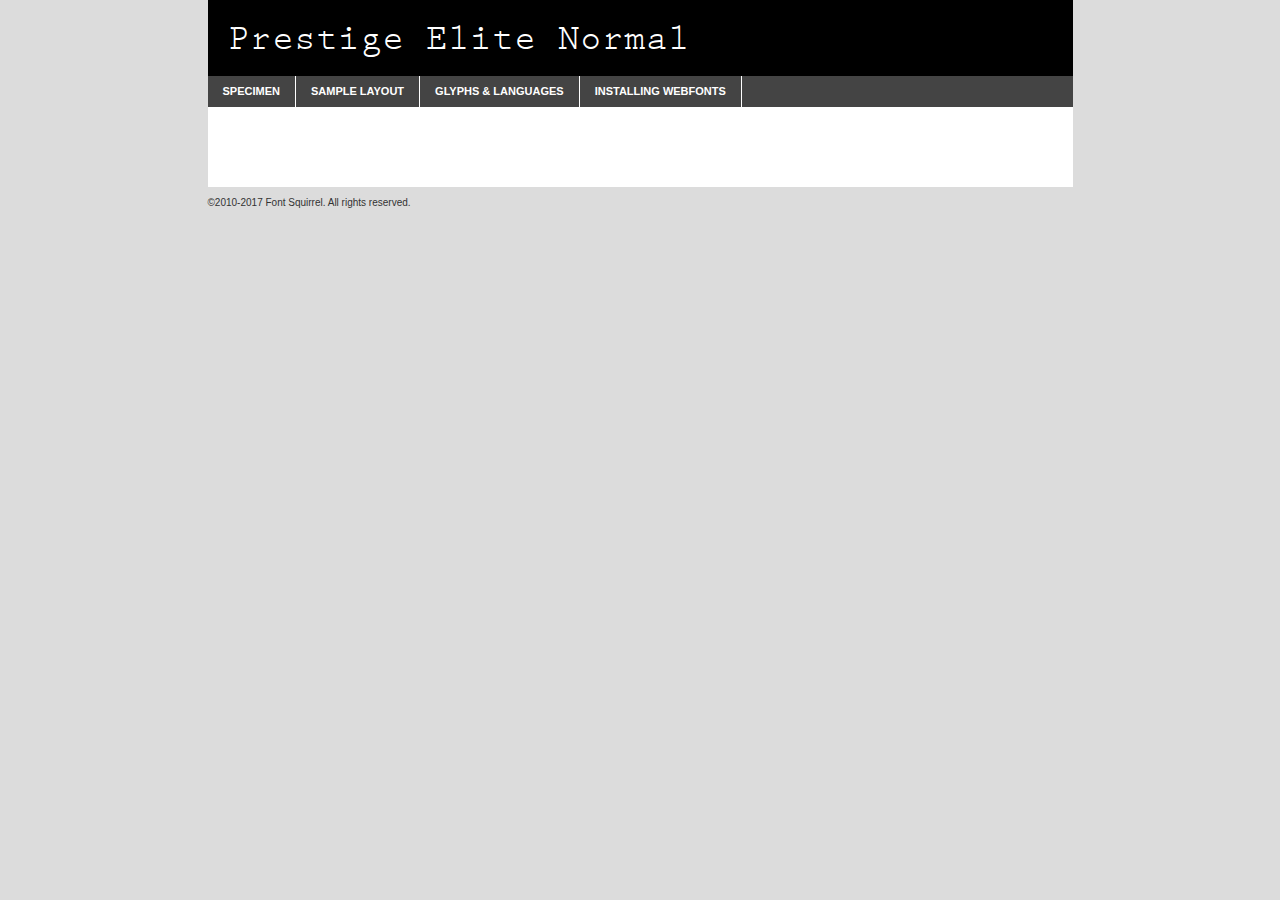
<file: fonts/prestige-demo.html>
<!DOCTYPE html PUBLIC "-//W3C//DTD XHTML 1.0 Transitional//EN"
	"http://www.w3.org/TR/xhtml1/DTD/xhtml1-transitional.dtd">

<html xmlns="http://www.w3.org/1999/xhtml" xml:lang="en" lang="en">
<head>
	<meta http-equiv="Content-Type" content="text/html; charset=utf-8" />
	<script src="http://ajax.googleapis.com/ajax/libs/jquery/1.7.2/jquery.min.js" type="text/javascript" charset="utf-8"></script>
	<script type="text/javascript">
	(function($){$.fn.easyTabs=function(option){var param=jQuery.extend({fadeSpeed:"fast",defaultContent:1,activeClass:'active'},option);$(this).each(function(){var thisId="#"+this.id;if(param.defaultContent==''){param.defaultContent=1;}
	if(typeof param.defaultContent=="number")
	{var defaultTab=$(thisId+" .tabs li:eq("+(param.defaultContent-1)+") a").attr('href').substr(1);}else{var defaultTab=param.defaultContent;}
	$(thisId+" .tabs li a").each(function(){var tabToHide=$(this).attr('href').substr(1);$("#"+tabToHide).addClass('easytabs-tab-content');});hideAll();changeContent(defaultTab);function hideAll(){$(thisId+" .easytabs-tab-content").hide();}
	function changeContent(tabId){hideAll();$(thisId+" .tabs li").removeClass(param.activeClass);$(thisId+" .tabs li a[href=#"+tabId+"]").closest('li').addClass(param.activeClass);if(param.fadeSpeed!="none")
	{$(thisId+" #"+tabId).fadeIn(param.fadeSpeed);}else{$(thisId+" #"+tabId).show();}}
	$(thisId+" .tabs li").click(function(){var tabId=$(this).find('a').attr('href').substr(1);changeContent(tabId);return false;});});}})(jQuery);
	</script>
	<link rel="stylesheet" href="specimen_files/specimen_stylesheet.css" type="text/css" charset="utf-8" />
	<link rel="stylesheet" href="stylesheet.css" type="text/css" charset="utf-8" />

	<style type="text/css">
					body{
				font-family: 'prestige_elitenormal';
							}
		</style>

	<title>Prestige Elite Normal Specimen</title>
	
	
	<script type="text/javascript" charset="utf-8">
		$(document).ready(function() {
			$('#container').easyTabs({defaultContent:1});
		});
	</script>
</head>

<body>
<div id="container">
	<div id="header">
		Prestige Elite Normal	</div>
	<ul class="tabs">
		<li><a href="#specimen">Specimen</a></li>
		<li><a href="#layout">Sample Layout</a></li>
				<li><a href="#glyphs">Glyphs &amp; Languages</a></li>
		<li><a href="#installing">Installing Webfonts</a></li>
		
	</ul>
	
	<div id="main_content">

		
			<div id="specimen">
		
				<div class="section">
					<div class="grid12 firstcol">
						<div class="huge">AaBb</div>
					</div>
				</div>
		
				<div class="section">
					<div class="glyph_range">A&#x200B;B&#x200b;C&#x200b;D&#x200b;E&#x200b;F&#x200b;G&#x200b;H&#x200b;I&#x200b;J&#x200b;K&#x200b;L&#x200b;M&#x200b;N&#x200b;O&#x200b;P&#x200b;Q&#x200b;R&#x200b;S&#x200b;T&#x200b;U&#x200b;V&#x200b;W&#x200b;X&#x200b;Y&#x200b;Z&#x200b;a&#x200b;b&#x200b;c&#x200b;d&#x200b;e&#x200b;f&#x200b;g&#x200b;h&#x200b;i&#x200b;j&#x200b;k&#x200b;l&#x200b;m&#x200b;n&#x200b;o&#x200b;p&#x200b;q&#x200b;r&#x200b;s&#x200b;t&#x200b;u&#x200b;v&#x200b;w&#x200b;x&#x200b;y&#x200b;z&#x200b;1&#x200b;2&#x200b;3&#x200b;4&#x200b;5&#x200b;6&#x200b;7&#x200b;8&#x200b;9&#x200b;0&#x200b;&amp;&#x200b;.&#x200b;,&#x200b;?&#x200b;!&#x200b;&#64;&#x200b;(&#x200b;)&#x200b;#&#x200b;$&#x200b;%&#x200b;*&#x200b;+&#x200b;-&#x200b;=&#x200b;:&#x200b;;</div>
				</div>
				<div class="section">
					<div class="grid12 firstcol">
						<table class="sample_table">
							<tr><td>10</td><td class="size10">abcdefghijklmnopqrstuvwxyzABCDEFGHIJKLMNOPQRSTUVWXYZ0123456789abcdefghijklmnopqrstuvwxyzABCDEFGHIJKLMNOPQRSTUVWXYZ0123456789abcdefghijklmnopqrstuvwxyzABCDEFGHIJKLMNOPQRSTUVWXYZ</td></tr>
							<tr><td>11</td><td class="size11">abcdefghijklmnopqrstuvwxyzABCDEFGHIJKLMNOPQRSTUVWXYZ0123456789abcdefghijklmnopqrstuvwxyzABCDEFGHIJKLMNOPQRSTUVWXYZ0123456789abcdefghijklmnopqrstuvwxyzABCDEFGHIJKLMNOPQRSTUVWXYZ</td></tr>
							<tr><td>12</td><td class="size12">abcdefghijklmnopqrstuvwxyzABCDEFGHIJKLMNOPQRSTUVWXYZ0123456789abcdefghijklmnopqrstuvwxyzABCDEFGHIJKLMNOPQRSTUVWXYZ0123456789abcdefghijklmnopqrstuvwxyzABCDEFGHIJKLMNOPQRSTUVWXYZ</td></tr>
							<tr><td>13</td><td class="size13">abcdefghijklmnopqrstuvwxyzABCDEFGHIJKLMNOPQRSTUVWXYZ0123456789abcdefghijklmnopqrstuvwxyzABCDEFGHIJKLMNOPQRSTUVWXYZ0123456789abcdefghijklmnopqrstuvwxyzABCDEFGHIJKLMNOPQRSTUVWXYZ</td></tr>
							<tr><td>14</td><td class="size14">abcdefghijklmnopqrstuvwxyzABCDEFGHIJKLMNOPQRSTUVWXYZ0123456789abcdefghijklmnopqrstuvwxyzABCDEFGHIJKLMNOPQRSTUVWXYZ0123456789abcdefghijklmnopqrstuvwxyzABCDEFGHIJKLMNOPQRSTUVWXYZ</td></tr>
							<tr><td>16</td><td class="size16">abcdefghijklmnopqrstuvwxyzABCDEFGHIJKLMNOPQRSTUVWXYZ0123456789abcdefghijklmnopqrstuvwxyzABCDEFGHIJKLMNOPQRSTUVWXYZ</td></tr>
							<tr><td>18</td><td class="size18">abcdefghijklmnopqrstuvwxyzABCDEFGHIJKLMNOPQRSTUVWXYZ0123456789abcdefghijklmnopqrstuvwxyzABCDEFGHIJKLMNOPQRSTUVWXYZ</td></tr>
							<tr><td>20</td><td class="size20">abcdefghijklmnopqrstuvwxyzABCDEFGHIJKLMNOPQRSTUVWXYZ0123456789abcdefghijklmnopqrstuvwxyzABCDEFGHIJKLMNOPQRSTUVWXYZ</td></tr>
							<tr><td>24</td><td class="size24">abcdefghijklmnopqrstuvwxyzABCDEFGHIJKLMNOPQRSTUVWXYZ0123456789abcdefghijklmnopqrstuvwxyzABCDEFGHIJKLMNOPQRSTUVWXYZ</td></tr>
							<tr><td>30</td><td class="size30">abcdefghijklmnopqrstuvwxyzABCDEFGHIJKLMNOPQRSTUVWXYZ0123456789abcdefghijklmnopqrstuvwxyzABCDEFGHIJKLMNOPQRSTUVWXYZ</td></tr>
							<tr><td>36</td><td class="size36">abcdefghijklmnopqrstuvwxyzABCDEFGHIJKLMNOPQRSTUVWXYZ0123456789abcdefghijklmnopqrstuvwxyzABCDEFGHIJKLMNOPQRSTUVWXYZ</td></tr>
							<tr><td>48</td><td class="size48">abcdefghijklmnopqrstuvwxyzABCDEFGHIJKLMNOPQRSTUVWXYZ0123456789abcdefghijklmnopqrstuvwxyzABCDEFGHIJKLMNOPQRSTUVWXYZ</td></tr>
							<tr><td>60</td><td class="size60">abcdefghijklmnopqrstuvwxyzABCDEFGHIJKLMNOPQRSTUVWXYZ0123456789abcdefghijklmnopqrstuvwxyzABCDEFGHIJKLMNOPQRSTUVWXYZ</td></tr>
							<tr><td>72</td><td class="size72">abcdefghijklmnopqrstuvwxyzABCDEFGHIJKLMNOPQRSTUVWXYZ0123456789abcdefghijklmnopqrstuvwxyzABCDEFGHIJKLMNOPQRSTUVWXYZ</td></tr>
							<tr><td>90</td><td class="size90">abcdefghijklmnopqrstuvwxyzABCDEFGHIJKLMNOPQRSTUVWXYZ0123456789abcdefghijklmnopqrstuvwxyzABCDEFGHIJKLMNOPQRSTUVWXYZ</td></tr>
						</table>
				
					</div>
			
				</div>
		
		
		
								<div class="section" id="bodycomparison">


										<div id="xheight">
				<div class="fontbody">&#x25FC;&#x25FC;&#x25FC;&#x25FC;&#x25FC;&#x25FC;&#x25FC;&#x25FC;&#x25FC;&#x25FC;&#x25FC;&#x25FC;&#x25FC;&#x25FC;&#x25FC;&#x25FC;&#x25FC;&#x25FC;&#x25FC;&#x25FC;&#x25FC;&#x25FC;&#x25FC;&#x25FC;&#x25FC;&#x25FC;&#x25FC;&#x25FC;&#x25FC;&#x25FC;&#x25FC;&#x25FC;&#x25FC;&#x25FC;&#x25FC;&#x25FC;&#x25FC;&#x25FC;&#x25FC;&#x25FC;&#x25FC;&#x25FC;&#x25FC;&#x25FC;&#x25FC;&#x25FC;&#x25FC;&#x25FC;&#x25FC;&#x25FC;&#x25FC;&#x25FC;&#x25FC;&#x25FC;&#x25FC;&#x25FC;&#x25FC;&#x25FC;&#x25FC;&#x25FC;&#x25FC;&#x25FC;&#x25FC;&#x25FC;&#x25FC;&#x25FC;&#x25FC;&#x25FC;&#x25FC;&#x25FC;&#x25FC;&#x25FC;&#x25FC;&#x25FC;&#x25FC;&#x25FC;&#x25FC;&#x25FC;&#x25FC;&#x25FC;&#x25FC;&#x25FC;&#x25FC;&#x25FC;&#x25FC;&#x25FC;&#x25FC;&#x25FC;&#x25FC;&#x25FC;&#x25FC;&#x25FC;&#x25FC;&#x25FC;&#x25FC;&#x25FC;&#x25FC;&#x25FC;&#x25FC;body</div><div class="arialbody">body</div><div class="verdanabody">body</div><div class="georgiabody">body</div></div>
										<div class="fontbody" style="z-index:1">
											body<span>Prestige Elite Normal</span>
										</div>
										<div class="arialbody" style="z-index:1">
											body<span>Arial</span>
										</div>
										<div class="verdanabody" style="z-index:1">
											body<span>Verdana</span>
										</div>
										<div class="georgiabody" style="z-index:1">
											body<span>Georgia</span>
										</div>



								</div>
		
		
				<div class="section psample psample_row1" id="">
					
					<div class="grid2 firstcol">
						<p class="size10"><span>10.</span>Aenean lacinia bibendum nulla sed consectetur. Fusce dapibus, tellus ac cursus commodo, tortor mauris condimentum nibh, ut fermentum massa justo sit amet risus. Nullam id dolor id nibh ultricies vehicula ut id elit. Cum sociis natoque penatibus et magnis dis parturient montes, nascetur ridiculus mus. Nulla vitae elit libero, a pharetra augue.</p>
			
					</div>
					<div class="grid3">
						<p class="size11"><span>11.</span>Aenean lacinia bibendum nulla sed consectetur. Fusce dapibus, tellus ac cursus commodo, tortor mauris condimentum nibh, ut fermentum massa justo sit amet risus. Nullam id dolor id nibh ultricies vehicula ut id elit. Cum sociis natoque penatibus et magnis dis parturient montes, nascetur ridiculus mus. Nulla vitae elit libero, a pharetra augue.</p>
			
					</div>
					<div class="grid3">
						<p class="size12"><span>12.</span>Aenean lacinia bibendum nulla sed consectetur. Fusce dapibus, tellus ac cursus commodo, tortor mauris condimentum nibh, ut fermentum massa justo sit amet risus. Nullam id dolor id nibh ultricies vehicula ut id elit. Cum sociis natoque penatibus et magnis dis parturient montes, nascetur ridiculus mus. Nulla vitae elit libero, a pharetra augue.</p>
			
					</div>
					<div class="grid4">
						<p class="size13"><span>13.</span>Aenean lacinia bibendum nulla sed consectetur. Fusce dapibus, tellus ac cursus commodo, tortor mauris condimentum nibh, ut fermentum massa justo sit amet risus. Nullam id dolor id nibh ultricies vehicula ut id elit. Cum sociis natoque penatibus et magnis dis parturient montes, nascetur ridiculus mus. Nulla vitae elit libero, a pharetra augue.</p>
			
					</div>
					<div class="white_blend"></div>
					
				</div>
				<div class="section psample psample_row2" id="">
					<div class="grid3 firstcol">
						<p class="size14"><span>14.</span>Aenean lacinia bibendum nulla sed consectetur. Fusce dapibus, tellus ac cursus commodo, tortor mauris condimentum nibh, ut fermentum massa justo sit amet risus. Nullam id dolor id nibh ultricies vehicula ut id elit. Cum sociis natoque penatibus et magnis dis parturient montes, nascetur ridiculus mus. Nulla vitae elit libero, a pharetra augue.</p>
			
					</div>
					<div class="grid4">
						<p class="size16"><span>16.</span>Aenean lacinia bibendum nulla sed consectetur. Fusce dapibus, tellus ac cursus commodo, tortor mauris condimentum nibh, ut fermentum massa justo sit amet risus. Nullam id dolor id nibh ultricies vehicula ut id elit. Cum sociis natoque penatibus et magnis dis parturient montes, nascetur ridiculus mus. Nulla vitae elit libero, a pharetra augue.</p>
			
					</div>
					<div class="grid5">
						<p class="size18"><span>18.</span>Aenean lacinia bibendum nulla sed consectetur. Fusce dapibus, tellus ac cursus commodo, tortor mauris condimentum nibh, ut fermentum massa justo sit amet risus. Nullam id dolor id nibh ultricies vehicula ut id elit. Cum sociis natoque penatibus et magnis dis parturient montes, nascetur ridiculus mus. Nulla vitae elit libero, a pharetra augue.</p>
			
					</div>

					<div class="white_blend"></div>

				</div>
				
				<div class="section psample psample_row3" id="">
					<div class="grid5 firstcol">
						<p class="size20"><span>20.</span>Aenean lacinia bibendum nulla sed consectetur. Fusce dapibus, tellus ac cursus commodo, tortor mauris condimentum nibh, ut fermentum massa justo sit amet risus. Nullam id dolor id nibh ultricies vehicula ut id elit. Cum sociis natoque penatibus et magnis dis parturient montes, nascetur ridiculus mus. Nulla vitae elit libero, a pharetra augue.</p>
					</div>
					<div class="grid7">
						<p class="size24"><span>24.</span>Aenean lacinia bibendum nulla sed consectetur. Fusce dapibus, tellus ac cursus commodo, tortor mauris condimentum nibh, ut fermentum massa justo sit amet risus. Nullam id dolor id nibh ultricies vehicula ut id elit. Cum sociis natoque penatibus et magnis dis parturient montes, nascetur ridiculus mus. Nulla vitae elit libero, a pharetra augue.</p>
					</div>
					
					<div class="white_blend"></div>
					
				</div>
				
				<div class="section psample psample_row4" id="">
					<div class="grid12 firstcol">
						<p class="size30"><span>30.</span>Aenean lacinia bibendum nulla sed consectetur. Fusce dapibus, tellus ac cursus commodo, tortor mauris condimentum nibh, ut fermentum massa justo sit amet risus. Nullam id dolor id nibh ultricies vehicula ut id elit. Cum sociis natoque penatibus et magnis dis parturient montes, nascetur ridiculus mus. Nulla vitae elit libero, a pharetra augue.</p>
					</div>
					<div class="white_blend"></div>
					
				</div>
				
				
				
				<div class="section psample psample_row1 fullreverse">
					<div class="grid2 firstcol">
						<p class="size10"><span>10.</span>Aenean lacinia bibendum nulla sed consectetur. Fusce dapibus, tellus ac cursus commodo, tortor mauris condimentum nibh, ut fermentum massa justo sit amet risus. Nullam id dolor id nibh ultricies vehicula ut id elit. Cum sociis natoque penatibus et magnis dis parturient montes, nascetur ridiculus mus. Nulla vitae elit libero, a pharetra augue.</p>
			
					</div>
					<div class="grid3">
						<p class="size11"><span>11.</span>Aenean lacinia bibendum nulla sed consectetur. Fusce dapibus, tellus ac cursus commodo, tortor mauris condimentum nibh, ut fermentum massa justo sit amet risus. Nullam id dolor id nibh ultricies vehicula ut id elit. Cum sociis natoque penatibus et magnis dis parturient montes, nascetur ridiculus mus. Nulla vitae elit libero, a pharetra augue.</p>
			
					</div>
					<div class="grid3">
						<p class="size12"><span>12.</span>Aenean lacinia bibendum nulla sed consectetur. Fusce dapibus, tellus ac cursus commodo, tortor mauris condimentum nibh, ut fermentum massa justo sit amet risus. Nullam id dolor id nibh ultricies vehicula ut id elit. Cum sociis natoque penatibus et magnis dis parturient montes, nascetur ridiculus mus. Nulla vitae elit libero, a pharetra augue.</p>
			
					</div>
					<div class="grid4">
						<p class="size13"><span>13.</span>Aenean lacinia bibendum nulla sed consectetur. Fusce dapibus, tellus ac cursus commodo, tortor mauris condimentum nibh, ut fermentum massa justo sit amet risus. Nullam id dolor id nibh ultricies vehicula ut id elit. Cum sociis natoque penatibus et magnis dis parturient montes, nascetur ridiculus mus. Nulla vitae elit libero, a pharetra augue.</p>
			
					</div>
					<div class="black_blend"></div>
					
				</div>
				
				<div class="section psample psample_row2 fullreverse">
					<div class="grid3 firstcol">
						<p class="size14"><span>14.</span>Aenean lacinia bibendum nulla sed consectetur. Fusce dapibus, tellus ac cursus commodo, tortor mauris condimentum nibh, ut fermentum massa justo sit amet risus. Nullam id dolor id nibh ultricies vehicula ut id elit. Cum sociis natoque penatibus et magnis dis parturient montes, nascetur ridiculus mus. Nulla vitae elit libero, a pharetra augue.</p>
			
					</div>
					<div class="grid4">
						<p class="size16"><span>16.</span>Aenean lacinia bibendum nulla sed consectetur. Fusce dapibus, tellus ac cursus commodo, tortor mauris condimentum nibh, ut fermentum massa justo sit amet risus. Nullam id dolor id nibh ultricies vehicula ut id elit. Cum sociis natoque penatibus et magnis dis parturient montes, nascetur ridiculus mus. Nulla vitae elit libero, a pharetra augue.</p>
			
					</div>
					<div class="grid5">
						<p class="size18"><span>18.</span>Aenean lacinia bibendum nulla sed consectetur. Fusce dapibus, tellus ac cursus commodo, tortor mauris condimentum nibh, ut fermentum massa justo sit amet risus. Nullam id dolor id nibh ultricies vehicula ut id elit. Cum sociis natoque penatibus et magnis dis parturient montes, nascetur ridiculus mus. Nulla vitae elit libero, a pharetra augue.</p>
			
					</div>
					<div class="black_blend"></div>

				</div>
				
				<div class="section psample fullreverse psample_row3" id="">
					<div class="grid5 firstcol">
						<p class="size20"><span>20.</span>Aenean lacinia bibendum nulla sed consectetur. Fusce dapibus, tellus ac cursus commodo, tortor mauris condimentum nibh, ut fermentum massa justo sit amet risus. Nullam id dolor id nibh ultricies vehicula ut id elit. Cum sociis natoque penatibus et magnis dis parturient montes, nascetur ridiculus mus. Nulla vitae elit libero, a pharetra augue.</p>
					</div>
					<div class="grid7">
						<p class="size24"><span>24.</span>Aenean lacinia bibendum nulla sed consectetur. Fusce dapibus, tellus ac cursus commodo, tortor mauris condimentum nibh, ut fermentum massa justo sit amet risus. Nullam id dolor id nibh ultricies vehicula ut id elit. Cum sociis natoque penatibus et magnis dis parturient montes, nascetur ridiculus mus. Nulla vitae elit libero, a pharetra augue.</p>
					</div>
					
					<div class="black_blend"></div>
					
				</div>
				
				<div class="section psample fullreverse psample_row4" id="" style="border-bottom: 20px #000 solid;">
					<div class="grid12 firstcol">
						<p class="size30"><span>30.</span>Aenean lacinia bibendum nulla sed consectetur. Fusce dapibus, tellus ac cursus commodo, tortor mauris condimentum nibh, ut fermentum massa justo sit amet risus. Nullam id dolor id nibh ultricies vehicula ut id elit. Cum sociis natoque penatibus et magnis dis parturient montes, nascetur ridiculus mus. Nulla vitae elit libero, a pharetra augue.</p>
					</div>
					<div class="black_blend"></div>
					
				</div>
				
				
				
				
			</div>
			
			<div id="layout">
				
				<div class="section">
					
					<div class="grid12 firstcol">
						<h1>Lorem Ipsum Dolor</h1>
						<h2>Etiam porta sem malesuada magna mollis euismod</h2>
						
						<p class="byline">By <a href="#link">Aenean Lacinia</a></p>
					</div>
				</div>
				<div class="section">
					<div class="grid8 firstcol">
						<p class="large">Donec sed odio dui. Morbi leo risus, porta ac consectetur ac, vestibulum at eros. Fusce dapibus, tellus ac cursus commodo, tortor mauris condimentum nibh, ut fermentum massa justo sit amet risus. </p>

						
						<h3>Pellentesque ornare sem</h3>

						<p>Maecenas sed diam eget risus varius blandit sit amet non magna. Maecenas faucibus mollis interdum. Donec ullamcorper nulla non metus auctor fringilla. Nullam id dolor id nibh ultricies vehicula ut id elit. Nullam id dolor id nibh ultricies vehicula ut id elit. </p>

						<p>Aenean eu leo quam. Pellentesque ornare sem lacinia quam venenatis vestibulum. Lorem ipsum dolor sit amet, consectetur adipiscing elit. Cum sociis natoque penatibus et magnis dis parturient montes, nascetur ridiculus mus. </p>

						<p>Nulla vitae elit libero, a pharetra augue. Praesent commodo cursus magna, vel scelerisque nisl consectetur et. Aenean lacinia bibendum nulla sed consectetur. </p>

						<p>Nullam quis risus eget urna mollis ornare vel eu leo. Nullam quis risus eget urna mollis ornare vel eu leo. Maecenas sed diam eget risus varius blandit sit amet non magna. Donec ullamcorper nulla non metus auctor fringilla. </p>

						<h3>Cras mattis consectetur</h3>

						<p>Aenean eu leo quam. Pellentesque ornare sem lacinia quam venenatis vestibulum. Aenean lacinia bibendum nulla sed consectetur. Integer posuere erat a ante venenatis dapibus posuere velit aliquet. Cras mattis consectetur purus sit amet fermentum. </p>

						<p>Nullam id dolor id nibh ultricies vehicula ut id elit. Nullam quis risus eget urna mollis ornare vel eu leo. Cras mattis consectetur purus sit amet fermentum.</p>
					</div>
					
					<div class="grid4 sidebar">
						
						<div class="box reverse">
							<p class="last">Nullam quis risus eget urna mollis ornare vel eu leo. Donec ullamcorper nulla non metus auctor fringilla. Cras mattis consectetur purus sit amet fermentum. Sed posuere consectetur est at lobortis. Lorem ipsum dolor sit amet, consectetur adipiscing elit. </p>
						</div>
						
						<p class="caption">Maecenas sed diam eget risus varius.</p>

						<p>Vestibulum id ligula porta felis euismod semper. Integer posuere erat a ante venenatis dapibus posuere velit aliquet. Vestibulum id ligula porta felis euismod semper. Sed posuere consectetur est at lobortis. Maecenas sed diam eget risus varius blandit sit amet non magna. Fusce dapibus, tellus ac cursus commodo, tortor mauris condimentum nibh, ut fermentum massa justo sit amet risus. </p>

					

						<p>Duis mollis, est non commodo luctus, nisi erat porttitor ligula, eget lacinia odio sem nec elit. Aenean lacinia bibendum nulla sed consectetur. Vivamus sagittis lacus vel augue laoreet rutrum faucibus dolor auctor. Aenean lacinia bibendum nulla sed consectetur. Nullam quis risus eget urna mollis ornare vel eu leo. </p>

						<p>Praesent commodo cursus magna, vel scelerisque nisl consectetur et. Donec ullamcorper nulla non metus auctor fringilla. Maecenas faucibus mollis interdum. Fusce dapibus, tellus ac cursus commodo, tortor mauris condimentum nibh, ut fermentum massa justo sit amet risus. </p>

					</div>
				</div>
				
			</div>


			



		<div id="glyphs">
			<div class="section">
				<div class="grid12 firstcol">
			
				<h1>Language Support</h1>
				<p>The subset of Prestige Elite Normal in this kit supports the following languages:<br />
			
					Albanian, Basque, Breton, Chamorro, Danish, Dutch, English, Faroese, Finnish, Frisian, Galician, German, Icelandic, Italian, Malagasy, Norwegian, Portuguese, Spanish, Alsatian, Aragonese, Arapaho, Arrernte, Asturian, Aymara, Bislama, Cebuano, Corsican, Fijian, French_creole, Genoese, Gilbertese, Greenlandic, Haitian_creole, Hiligaynon, Hmong, Hopi, Ibanag, Iloko_ilokano, Indonesian, Interglossa_glosa, Interlingua, Irish_gaelic, Jerriais, Lojban, Lombard, Luxembourgeois, Manx, Mohawk, Norfolk_pitcairnese, Occitan, Oromo, Pangasinan, Papiamento, Piedmontese, Potawatomi, Rhaeto-romance, Romansh, Rotokas, Sami_lule, Sardinian, Scots_gaelic, Seychelles_creole, Shona, Sicilian, Somali, Southern_ndebele, Swahili, Swati_swazi, Tagalog_filipino_pilipino, Tetum, Tok_pisin, Uyghur_latinized, Volapuk, Walloon, Warlpiri, Xhosa, Yapese, Zulu, Latinbasic, Ubasic, Demo				</p>
				<h1>Glyph Chart</h1>
				<p>The subset of Prestige Elite Normal in this kit includes all the glyphs listed below. Unicode entities are included above each glyph to help you insert individual characters into your layout.</p>
				<div id="glyph_chart">
			
																				 <div><p>&amp;#13;</p>&#13;</div>
																				 <div><p>&amp;#32;</p>&#32;</div>
																				 <div><p>&amp;#33;</p>&#33;</div>
																				 <div><p>&amp;#34;</p>&#34;</div>
																				 <div><p>&amp;#35;</p>&#35;</div>
																				 <div><p>&amp;#36;</p>&#36;</div>
																				 <div><p>&amp;#37;</p>&#37;</div>
																				 <div><p>&amp;#38;</p>&#38;</div>
																				 <div><p>&amp;#39;</p>&#39;</div>
																				 <div><p>&amp;#40;</p>&#40;</div>
																				 <div><p>&amp;#41;</p>&#41;</div>
																				 <div><p>&amp;#42;</p>&#42;</div>
																				 <div><p>&amp;#43;</p>&#43;</div>
																				 <div><p>&amp;#44;</p>&#44;</div>
																				 <div><p>&amp;#45;</p>&#45;</div>
																				 <div><p>&amp;#46;</p>&#46;</div>
																				 <div><p>&amp;#47;</p>&#47;</div>
																				 <div><p>&amp;#48;</p>&#48;</div>
																				 <div><p>&amp;#49;</p>&#49;</div>
																				 <div><p>&amp;#50;</p>&#50;</div>
																				 <div><p>&amp;#51;</p>&#51;</div>
																				 <div><p>&amp;#52;</p>&#52;</div>
																				 <div><p>&amp;#53;</p>&#53;</div>
																				 <div><p>&amp;#54;</p>&#54;</div>
																				 <div><p>&amp;#55;</p>&#55;</div>
																				 <div><p>&amp;#56;</p>&#56;</div>
																				 <div><p>&amp;#57;</p>&#57;</div>
																				 <div><p>&amp;#58;</p>&#58;</div>
																				 <div><p>&amp;#59;</p>&#59;</div>
																				 <div><p>&amp;#60;</p>&#60;</div>
																				 <div><p>&amp;#61;</p>&#61;</div>
																				 <div><p>&amp;#62;</p>&#62;</div>
																				 <div><p>&amp;#63;</p>&#63;</div>
																				 <div><p>&amp;#64;</p>&#64;</div>
																				 <div><p>&amp;#65;</p>&#65;</div>
																				 <div><p>&amp;#66;</p>&#66;</div>
																				 <div><p>&amp;#67;</p>&#67;</div>
																				 <div><p>&amp;#68;</p>&#68;</div>
																				 <div><p>&amp;#69;</p>&#69;</div>
																				 <div><p>&amp;#70;</p>&#70;</div>
																				 <div><p>&amp;#71;</p>&#71;</div>
																				 <div><p>&amp;#72;</p>&#72;</div>
																				 <div><p>&amp;#73;</p>&#73;</div>
																				 <div><p>&amp;#74;</p>&#74;</div>
																				 <div><p>&amp;#75;</p>&#75;</div>
																				 <div><p>&amp;#76;</p>&#76;</div>
																				 <div><p>&amp;#77;</p>&#77;</div>
																				 <div><p>&amp;#78;</p>&#78;</div>
																				 <div><p>&amp;#79;</p>&#79;</div>
																				 <div><p>&amp;#80;</p>&#80;</div>
																				 <div><p>&amp;#81;</p>&#81;</div>
																				 <div><p>&amp;#82;</p>&#82;</div>
																				 <div><p>&amp;#83;</p>&#83;</div>
																				 <div><p>&amp;#84;</p>&#84;</div>
																				 <div><p>&amp;#85;</p>&#85;</div>
																				 <div><p>&amp;#86;</p>&#86;</div>
																				 <div><p>&amp;#87;</p>&#87;</div>
																				 <div><p>&amp;#88;</p>&#88;</div>
																				 <div><p>&amp;#89;</p>&#89;</div>
																				 <div><p>&amp;#90;</p>&#90;</div>
																				 <div><p>&amp;#91;</p>&#91;</div>
																				 <div><p>&amp;#92;</p>&#92;</div>
																				 <div><p>&amp;#93;</p>&#93;</div>
																				 <div><p>&amp;#94;</p>&#94;</div>
																				 <div><p>&amp;#95;</p>&#95;</div>
																				 <div><p>&amp;#96;</p>&#96;</div>
																				 <div><p>&amp;#97;</p>&#97;</div>
																				 <div><p>&amp;#98;</p>&#98;</div>
																				 <div><p>&amp;#99;</p>&#99;</div>
																				 <div><p>&amp;#100;</p>&#100;</div>
																				 <div><p>&amp;#101;</p>&#101;</div>
																				 <div><p>&amp;#102;</p>&#102;</div>
																				 <div><p>&amp;#103;</p>&#103;</div>
																				 <div><p>&amp;#104;</p>&#104;</div>
																				 <div><p>&amp;#105;</p>&#105;</div>
																				 <div><p>&amp;#106;</p>&#106;</div>
																				 <div><p>&amp;#107;</p>&#107;</div>
																				 <div><p>&amp;#108;</p>&#108;</div>
																				 <div><p>&amp;#109;</p>&#109;</div>
																				 <div><p>&amp;#110;</p>&#110;</div>
																				 <div><p>&amp;#111;</p>&#111;</div>
																				 <div><p>&amp;#112;</p>&#112;</div>
																				 <div><p>&amp;#113;</p>&#113;</div>
																				 <div><p>&amp;#114;</p>&#114;</div>
																				 <div><p>&amp;#115;</p>&#115;</div>
																				 <div><p>&amp;#116;</p>&#116;</div>
																				 <div><p>&amp;#117;</p>&#117;</div>
																				 <div><p>&amp;#118;</p>&#118;</div>
																				 <div><p>&amp;#119;</p>&#119;</div>
																				 <div><p>&amp;#120;</p>&#120;</div>
																				 <div><p>&amp;#121;</p>&#121;</div>
																				 <div><p>&amp;#122;</p>&#122;</div>
																				 <div><p>&amp;#123;</p>&#123;</div>
																				 <div><p>&amp;#124;</p>&#124;</div>
																				 <div><p>&amp;#125;</p>&#125;</div>
																				 <div><p>&amp;#126;</p>&#126;</div>
																				 <div><p>&amp;#160;</p>&#160;</div>
																				 <div><p>&amp;#161;</p>&#161;</div>
																				 <div><p>&amp;#162;</p>&#162;</div>
																				 <div><p>&amp;#163;</p>&#163;</div>
																				 <div><p>&amp;#164;</p>&#164;</div>
																				 <div><p>&amp;#165;</p>&#165;</div>
																				 <div><p>&amp;#166;</p>&#166;</div>
																				 <div><p>&amp;#167;</p>&#167;</div>
																				 <div><p>&amp;#168;</p>&#168;</div>
																				 <div><p>&amp;#169;</p>&#169;</div>
																				 <div><p>&amp;#170;</p>&#170;</div>
																				 <div><p>&amp;#171;</p>&#171;</div>
																				 <div><p>&amp;#172;</p>&#172;</div>
																				 <div><p>&amp;#173;</p>&#173;</div>
																				 <div><p>&amp;#174;</p>&#174;</div>
																				 <div><p>&amp;#175;</p>&#175;</div>
																				 <div><p>&amp;#176;</p>&#176;</div>
																				 <div><p>&amp;#177;</p>&#177;</div>
																				 <div><p>&amp;#178;</p>&#178;</div>
																				 <div><p>&amp;#179;</p>&#179;</div>
																				 <div><p>&amp;#180;</p>&#180;</div>
																				 <div><p>&amp;#181;</p>&#181;</div>
																				 <div><p>&amp;#182;</p>&#182;</div>
																				 <div><p>&amp;#184;</p>&#184;</div>
																				 <div><p>&amp;#185;</p>&#185;</div>
																				 <div><p>&amp;#186;</p>&#186;</div>
																				 <div><p>&amp;#187;</p>&#187;</div>
																				 <div><p>&amp;#188;</p>&#188;</div>
																				 <div><p>&amp;#189;</p>&#189;</div>
																				 <div><p>&amp;#190;</p>&#190;</div>
																				 <div><p>&amp;#191;</p>&#191;</div>
																				 <div><p>&amp;#192;</p>&#192;</div>
																				 <div><p>&amp;#193;</p>&#193;</div>
																				 <div><p>&amp;#194;</p>&#194;</div>
																				 <div><p>&amp;#195;</p>&#195;</div>
																				 <div><p>&amp;#196;</p>&#196;</div>
																				 <div><p>&amp;#197;</p>&#197;</div>
																				 <div><p>&amp;#198;</p>&#198;</div>
																				 <div><p>&amp;#199;</p>&#199;</div>
																				 <div><p>&amp;#200;</p>&#200;</div>
																				 <div><p>&amp;#201;</p>&#201;</div>
																				 <div><p>&amp;#202;</p>&#202;</div>
																				 <div><p>&amp;#203;</p>&#203;</div>
																				 <div><p>&amp;#204;</p>&#204;</div>
																				 <div><p>&amp;#205;</p>&#205;</div>
																				 <div><p>&amp;#206;</p>&#206;</div>
																				 <div><p>&amp;#207;</p>&#207;</div>
																				 <div><p>&amp;#208;</p>&#208;</div>
																				 <div><p>&amp;#209;</p>&#209;</div>
																				 <div><p>&amp;#210;</p>&#210;</div>
																				 <div><p>&amp;#211;</p>&#211;</div>
																				 <div><p>&amp;#212;</p>&#212;</div>
																				 <div><p>&amp;#213;</p>&#213;</div>
																				 <div><p>&amp;#214;</p>&#214;</div>
																				 <div><p>&amp;#215;</p>&#215;</div>
																				 <div><p>&amp;#216;</p>&#216;</div>
																				 <div><p>&amp;#217;</p>&#217;</div>
																				 <div><p>&amp;#218;</p>&#218;</div>
																				 <div><p>&amp;#219;</p>&#219;</div>
																				 <div><p>&amp;#220;</p>&#220;</div>
																				 <div><p>&amp;#221;</p>&#221;</div>
																				 <div><p>&amp;#222;</p>&#222;</div>
																				 <div><p>&amp;#223;</p>&#223;</div>
																				 <div><p>&amp;#224;</p>&#224;</div>
																				 <div><p>&amp;#225;</p>&#225;</div>
																				 <div><p>&amp;#226;</p>&#226;</div>
																				 <div><p>&amp;#227;</p>&#227;</div>
																				 <div><p>&amp;#228;</p>&#228;</div>
																				 <div><p>&amp;#229;</p>&#229;</div>
																				 <div><p>&amp;#230;</p>&#230;</div>
																				 <div><p>&amp;#231;</p>&#231;</div>
																				 <div><p>&amp;#232;</p>&#232;</div>
																				 <div><p>&amp;#233;</p>&#233;</div>
																				 <div><p>&amp;#234;</p>&#234;</div>
																				 <div><p>&amp;#235;</p>&#235;</div>
																				 <div><p>&amp;#236;</p>&#236;</div>
																				 <div><p>&amp;#237;</p>&#237;</div>
																				 <div><p>&amp;#238;</p>&#238;</div>
																				 <div><p>&amp;#239;</p>&#239;</div>
																				 <div><p>&amp;#240;</p>&#240;</div>
																				 <div><p>&amp;#241;</p>&#241;</div>
																				 <div><p>&amp;#242;</p>&#242;</div>
																				 <div><p>&amp;#243;</p>&#243;</div>
																				 <div><p>&amp;#244;</p>&#244;</div>
																				 <div><p>&amp;#245;</p>&#245;</div>
																				 <div><p>&amp;#246;</p>&#246;</div>
																				 <div><p>&amp;#247;</p>&#247;</div>
																				 <div><p>&amp;#248;</p>&#248;</div>
																				 <div><p>&amp;#249;</p>&#249;</div>
																				 <div><p>&amp;#250;</p>&#250;</div>
																				 <div><p>&amp;#251;</p>&#251;</div>
																				 <div><p>&amp;#252;</p>&#252;</div>
																				 <div><p>&amp;#253;</p>&#253;</div>
																				 <div><p>&amp;#254;</p>&#254;</div>
																				 <div><p>&amp;#255;</p>&#255;</div>
																				 <div><p>&amp;#376;</p>&#376;</div>
																				 <div><p>&amp;#710;</p>&#710;</div>
																				 <div><p>&amp;#732;</p>&#732;</div>
																				 <div><p>&amp;#8192;</p>&#8192;</div>
																				 <div><p>&amp;#8193;</p>&#8193;</div>
																				 <div><p>&amp;#8194;</p>&#8194;</div>
																				 <div><p>&amp;#8195;</p>&#8195;</div>
																				 <div><p>&amp;#8196;</p>&#8196;</div>
																				 <div><p>&amp;#8197;</p>&#8197;</div>
																				 <div><p>&amp;#8198;</p>&#8198;</div>
																				 <div><p>&amp;#8199;</p>&#8199;</div>
																				 <div><p>&amp;#8200;</p>&#8200;</div>
																				 <div><p>&amp;#8201;</p>&#8201;</div>
																				 <div><p>&amp;#8202;</p>&#8202;</div>
																				 <div><p>&amp;#8208;</p>&#8208;</div>
																				 <div><p>&amp;#8209;</p>&#8209;</div>
																				 <div><p>&amp;#8210;</p>&#8210;</div>
																				 <div><p>&amp;#8211;</p>&#8211;</div>
																				 <div><p>&amp;#8212;</p>&#8212;</div>
																				 <div><p>&amp;#8216;</p>&#8216;</div>
																				 <div><p>&amp;#8217;</p>&#8217;</div>
																				 <div><p>&amp;#8220;</p>&#8220;</div>
																				 <div><p>&amp;#8221;</p>&#8221;</div>
																				 <div><p>&amp;#8239;</p>&#8239;</div>
																				 <div><p>&amp;#8287;</p>&#8287;</div>
																				 <div><p>&amp;#9724;</p>&#9724;</div>
																																						</div>	
				</div>
		
		
			</div>
		</div>
		
		
		<div id="specs">
			
		</div>
	
		<div id="installing">
			<div class="section">
				<div class="grid7 firstcol">
					<h1>Installing Webfonts</h1>
					
					<p>Webfonts are supported by all major browser platforms but not all in the same way. There are currently four different font formats that must be included in order to target all browsers. This includes TTF, WOFF, EOT and SVG.</p>
					
					<h2>1. Upload your webfonts</h2>
					<p>You must upload your webfont kit to your website. They should be in or near the same directory as your CSS files.</p>
					
					<h2>2. Include the webfont stylesheet</h2>
					<p>A special CSS @font-face declaration helps the various browsers select the appropriate font it needs without causing you a bunch of headaches. Learn more about this syntax by reading the <a href="https://www.fontspring.com/blog/further-hardening-of-the-bulletproof-syntax">Fontspring blog post</a> about it. The code for it is as follows:</p>


<code>
@font-face{ 
	font-family: 'MyWebFont';
	src: url('WebFont.eot');
	src: url('WebFont.eot?#iefix') format('embedded-opentype'),
	     url('WebFont.woff') format('woff'),
	     url('WebFont.ttf') format('truetype'),
	     url('WebFont.svg#webfont') format('svg');
}
</code>

	<p>We've already gone ahead and generated the code for you. All you have to do is link to the stylesheet in your HTML, like this:</p>
	<code>&lt;link rel=&quot;stylesheet&quot; href=&quot;stylesheet.css&quot; type=&quot;text/css&quot; charset=&quot;utf-8&quot; /&gt;</code>

					<h2>3. Modify your own stylesheet</h2>
					<p>To take advantage of your new fonts, you must tell your stylesheet to use them. Look at the original @font-face declaration above and find the property called "font-family." The name linked there will be what you use to reference the font. Prepend that webfont name to the font stack in the "font-family" property, inside the selector you want to change. For example:</p>
<code>p { font-family: 'WebFont', Arial, sans-serif; }</code>

<h2>4. Test</h2>
<p>Getting webfonts to work cross-browser <em>can</em> be tricky. Use the information in the sidebar to help you if you find that fonts aren't loading in a particular browser.</p>
				</div>
				
				<div class="grid5 sidebar">
					<div class="box">
						<h2>Troubleshooting<br />Font-Face Problems</h2>
						<p>Having trouble getting your webfonts to load in your new website? Here are some tips to sort out what might be the problem.</p>

						<h3>Fonts not showing in any browser</h3>

						<p>This sounds like you need to work on the plumbing. You either did not upload the fonts to the correct directory, or you did not link the fonts properly in the CSS. If you've confirmed that all this is correct and you still have a problem, take a look at your .htaccess file and see if requests are getting intercepted.</p>

						<h3>Fonts not loading in iPhone or iPad</h3>

						<p>The most common problem here is that you are serving the fonts from an IIS server. IIS refuses to serve files that have unknown MIME types. If that is the case, you must set the MIME type for SVG to "image/svg+xml" in the server settings. Follow these instructions from Microsoft if you need help.</p>

						<h3>Fonts not loading in Firefox</h3>

						<p>The primary reason for this failure? You are still using a version Firefox older than 3.5. So upgrade already! If that isn't it, then you are very likely serving fonts from a different domain. Firefox requires that all font assets be served from the same domain. Lastly it is possible that you need to add WOFF to your list of MIME types (if you are serving via IIS.)</p>

						<h3>Fonts not loading in IE</h3>

						<p>Are you looking at Internet Explorer on an actual Windows machine or are you cheating by using a service like Adobe BrowserLab? Many of these screenshot services do not render @font-face for IE. Best to test it on a real machine.</p>

						<h3>Fonts not loading in IE9</h3>

						<p>IE9, like Firefox, requires that fonts be served from the same domain as the website. Make sure that is the case.</p>
					</div>
				</div>
			</div>
			
		</div>
	
	</div>
	<div id="footer">
		<p>&copy;2010-2017 Font Squirrel. All rights reserved.</p>
	</div>
</div>
</body>
</html>
</file>
<file: fonts/stylesheet.css>
/*! Generated by Font Squirrel (https://www.fontsquirrel.com) on June 13, 2017 */



@font-face {
    font-family: 'prestige_elitenormal';
    src: url('prestige-webfont.woff2') format('woff2'),
         url('prestige-webfont.woff') format('woff');
    font-weight: normal;
    font-style: normal;

}
</file>
<file: fonts/specimen_files/specimen_stylesheet.css>
@import url('grid_12-825-55-15.css');

/*  
	CSS Reset by Eric Meyer - Released under Public Domain
    http://meyerweb.com/eric/tools/css/reset/
*/
html, body, div, span, applet, object, iframe,
h1, h2, h3, h4, h5, h6, p, blockquote, pre,
a, abbr, acronym, address, big, cite, code,
del, dfn, em, font, img, ins, kbd, q, s, samp,
small, strike, strong, sub, sup, tt, var,
b, u, i, center, dl, dt, dd, ol, ul, li,
fieldset, form, label, legend, table, 
caption, tbody, tfoot, thead, tr, th, td 
                  {margin: 0;padding: 0;border: 0;outline: 0;
                  font-size: 100%;vertical-align: baseline;
                  background: transparent;}
body              {line-height: 1;}
ol, ul            {list-style: none;}
blockquote, q     {quotes: none;}
blockquote:before, blockquote:after,
q:before, q:after {content: '';	content: none;}
:focus            {outline: 0;}
ins               {text-decoration: none;}
del               {text-decoration: line-through;}
table             {border-collapse: collapse;border-spacing: 0;}




body {
	color: #000;
	background-color: #dcdcdc;
}

a {
	text-decoration: none;
	color: #1883ba;
}

h1{
	font-size: 32px;
	font-weight: normal;
	font-style: normal;
	margin-bottom: 18px;
}

h2{
	font-size: 18px;
}

#container {
	width: 865px;
	margin: 0px auto;
}


#header {
	padding: 20px;
	font-size: 36px;
	background-color: #000;
	color: #fff;
}

#header span {
	color: #666;
}
#main_content {
	background-color: #fff;
	padding: 60px 20px 20px;
}


#footer p {
	margin: 0;
	padding-top: 10px;
	padding-bottom: 50px;
	color: #333;
	font: 10px Arial, sans-serif;
}

.tabs {
	width: 100%;
	height: 31px;
	background-color: #444;
}
.tabs li {
	float:  left;
	margin: 0;
	overflow: hidden;
	background-color: #444;
}
.tabs li a {
	display: block;
	color: #fff;
	text-decoration: none;
	font: bold 11px/11px 'Arial';
	text-transform: uppercase;
	padding: 10px 15px;
	border-right: 1px solid #fff;
}

.tabs li a:hover {
		background-color: #00b3ff;

}

.tabs li.active a {
	color:  #000;
	background-color: #fff;
}



div.huge {
	
	font-size: 300px;
	line-height: 1em;
	padding: 0;
	letter-spacing: -.02em;
	overflow: hidden;
}
div.glyph_range {
	font-size: 72px;
	line-height: 1.1em;
}

.size10{ font-size: 10px; }
.size11{ font-size: 11px; }
.size12{ font-size: 12px; }
.size13{ font-size: 13px; }
.size14{ font-size: 14px; }
.size16{ font-size: 16px; }
.size18{ font-size: 18px; }
.size20{ font-size: 20px; }
.size24{ font-size: 24px; }
.size30{ font-size: 30px; }
.size36{ font-size: 36px; }
.size48{ font-size: 48px; }
.size60{ font-size: 60px; }
.size72{ font-size: 72px; }
.size90{ font-size: 90px; }


.psample_row1 {	height: 120px;}
.psample_row1 {	height: 120px;}
.psample_row2 {	height: 160px;}
.psample_row3 {	height: 160px;}
.psample_row4 {	height: 160px;}

.psample {
	overflow: hidden;
	position: relative;
}
.psample p {
	line-height: 1.3em;
	display: block;
	overflow: hidden;
	margin: 0;
}

.psample span {
	margin-right: .5em;
}

.white_blend {
	width: 100%;
	height: 61px;
	background-image: url([data-uri]);
	position: absolute;
	bottom: 0;
}
.black_blend {
	width: 100%;
	height: 61px;
	background-image: url([data-uri]);
	position: absolute;
	bottom: 0;
}
.fullreverse {
	background:  #000 !important;
	color:  #fff !important;
	margin-left: -20px;
	padding-left: 20px;
	margin-right: -20px;
	padding-right: 20px;
	padding: 20px;
	margin-bottom:0;
}


.sample_table td {
	padding-top: 3px;
	padding-bottom:5px;
	padding-left: 5px;
	vertical-align: middle;
	line-height: 1.2em;
}

.sample_table td:first-child {
	background-color: #eee;
	text-align: right;
	padding-right: 5px;
	padding-left: 0;
	padding: 5px;
	font: 11px/12px "Courier New", Courier, mono;
}

code {
	white-space: pre;
	background-color: #eee;
	display: block;
	padding: 10px;
	margin-bottom: 18px;
	overflow: auto;
}


.bottom,.last 	{margin-bottom:0 !important; padding-bottom:0 !important;}

.box  { 
  padding: 18px; 
  margin-bottom: 18px; 
  background: #eee; 
}

.reverse,.reversed { background:  #000 !important;color:  #fff !important; border: none !important;}

#bodycomparison {
	position: relative;
	overflow: hidden;
	font-size: 72px;
	height: 90px;
	white-space: nowrap;
}

#bodycomparison div{
	font-size: 72px;
	line-height: 90px;
	display: inline;
	margin: 0 15px 0 0;
	padding: 0;
}

#bodycomparison div span{
	font: 10px Arial;
	position: absolute;
	left: 0;
}
#xheight {
	float: none;
	position: absolute;
	color: #d9f3ff;
	font-size: 72px;
	line-height: 90px;
}

.fontbody {
 position: relative;
}
.arialbody{
	font-family: Arial;
	position: relative;
}
.verdanabody{
	font-family: Verdana;
	position: relative;
}
.georgiabody{
	font-family: Georgia;
	position: relative;
}

/* @group Layout page
 */

#layout h1 {
	font-size: 36px;
	line-height: 42px;
	font-weight: normal;
	font-style: normal;
}

#layout h2 {
	font-size: 24px;
	line-height: 23px;
	font-weight: normal;
	font-style: normal;
}

#layout h3 {
	font-size: 22px;
	line-height: 1.4em;
	margin-top: 1em;
	font-weight: normal;
	font-style: normal;
}


#layout p.byline {
	font-size: 12px;
	margin-top: 18px;
	line-height: 12px;
	margin-bottom: 0;
}
#layout p {
	font-size: 14px;
	line-height: 21px;
	margin-bottom: .5em;
}

#layout p.large{
	font-size: 18px;
	line-height: 26px;
}

#layout .sidebar p{
	font-size: 12px;
	line-height: 1.4em;
}

#layout p.caption {
	font-size: 10px;
	margin-top: -16px;
	margin-bottom: 18px;
}

/* @end */

/* @group Glyphs */

#glyph_chart div{
	background-color: #d9f3ff;
	color: black;
	float: left;
	font-size: 36px;
	height: 1.2em;
	line-height: 1.2em;
	margin-bottom: 1px;
	margin-right: 1px;
	text-align: center;
	width: 1.2em;
	position: relative;
	padding: .6em .2em .2em;
}

#glyph_chart div p {
	position: absolute;
	left: 0;
	top: 0;
	display: block;
	text-align: center;
	font: bold 9px Arial, sans-serif;
	background-color: #3a768f;
	width: 100%;
	color: #fff;
	padding: 2px 0;
}


#glyphs h1 {
	font-family: Arial, sans-serif;
}
/* @end */

/* @group Installing */

#installing {
	font: 13px Arial, sans-serif;
}

#installing p,
#glyphs p{
	line-height: 1.2em;
	margin-bottom: 18px;
	font: 13px Arial, sans-serif;
}



#installing h3{
	font-size: 15px;
	margin-top: 18px;
}

/* @end */

#rendering h1 {
	font-family: Arial, sans-serif;
}
.render_table td {
	font: 11px "Courier New", Courier, mono;
	vertical-align: middle;
}
</file>
